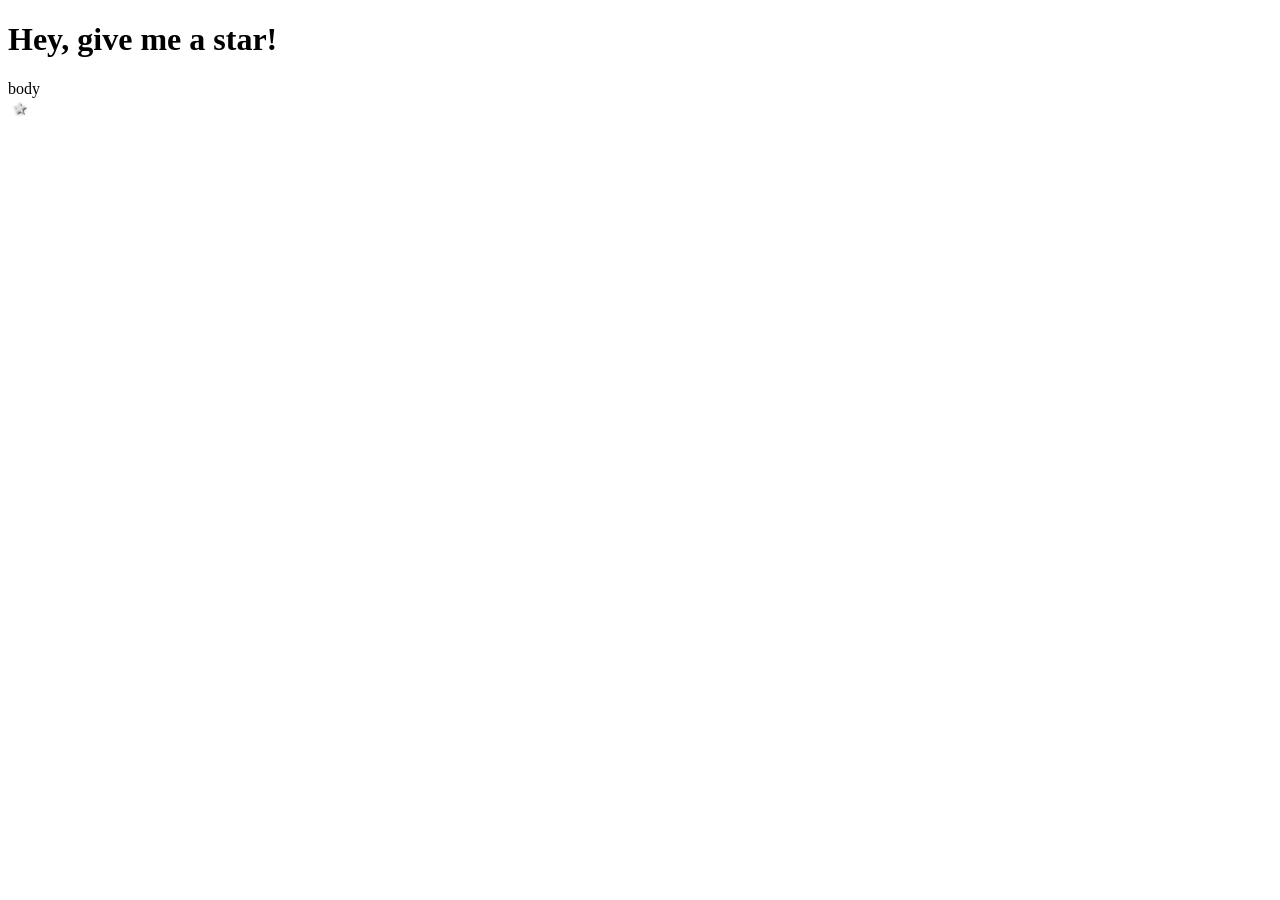
<file: index.html>
<!DOCTYPE html
  PUBLIC "" "">
<html lang="en">
  <head>
    <meta charset="utf-8"></meta>
  </head>
  <body>
    <h1 data-localstar>Hey, give me a star!</h1>
    <div>body</div>
    <script src="http://ajax.googleapis.com/ajax/libs/jquery/1.10.2/jquery.min.js"></script>
    <script>window.jQuery || document.write('<script src="bower_components/jquery/jquery.min.js"><\/script>')</script>
    <script src="bower_components/store.js/store.min.js"></script>
    <link rel="stylesheet" media="screen" type="text/css" href="star.css"/>
    <script>
// http://stackoverflow.com/questions/899812/best-practices-for-writing-javascript-widgets

(function() {
    $(function() {
        if (store.enabled) {
            var key = window.location.pathname;
            key = "localstars." + key;
            var star = $('<fieldset class="rating"><input type="checkbox" id="star" name="rating"/><label for="star" title="save to list">★ </label></fieldset>');
            $('body').append(star);
            if (store.get(key)) {
                $('#star').prop('checked', true);
            }
            $('#star').on('change', function(){
                if($(this).is(':checked') && !store.get(key)){
                    store.set(key, 'True')
                } else {
                    store.remove(key);
                }
            });
        }
    });
})();
/* # License 

Copyright © 2014, Regents of the University of California
All rights reserved.

Redistribution and use in source and binary forms, with or without 
modification, are permitted provided that the following conditions are met:

- Redistributions of source code must retain the above copyright notice, 
  this list of conditions and the following disclaimer.
- Redistributions in binary form must reproduce the above copyright notice, 
  this list of conditions and the following disclaimer in the documentation 
  and/or other materials provided with the distribution.
- Neither the name of the University of California nor the names of its
  contributors may be used to endorse or promote products derived from this 
  software without specific prior written permission.

THIS SOFTWARE IS PROVIDED BY THE COPYRIGHT HOLDERS AND CONTRIBUTORS "AS IS" 
AND ANY EXPRESS OR IMPLIED WARRANTIES, INCLUDING, BUT NOT LIMITED TO, THE 
IMPLIED WARRANTIES OF MERCHANTABILITY AND FITNESS FOR A PARTICULAR PURPOSE 
ARE DISCLAIMED. IN NO EVENT SHALL THE COPYRIGHT OWNER OR CONTRIBUTORS BE 
LIABLE FOR ANY DIRECT, INDIRECT, INCIDENTAL, SPECIAL, EXEMPLARY, OR 
CONSEQUENTIAL DAMAGES (INCLUDING, BUT NOT LIMITED TO, PROCUREMENT OF 
SUBSTITUTE GOODS OR SERVICES; LOSS OF USE, DATA, OR PROFITS; OR BUSINESS 
INTERRUPTION) HOWEVER CAUSED AND ON ANY THEORY OF LIABILITY, WHETHER IN 
CONTRACT, STRICT LIABILITY, OR TORT (INCLUDING NEGLIGENCE OR OTHERWISE) 
ARISING IN ANY WAY OUT OF THE USE OF THIS SOFTWARE, EVEN IF ADVISED OF THE 
POSSIBILITY OF SUCH DAMAGE. */
    </script>
  </body>
</html>
</file>
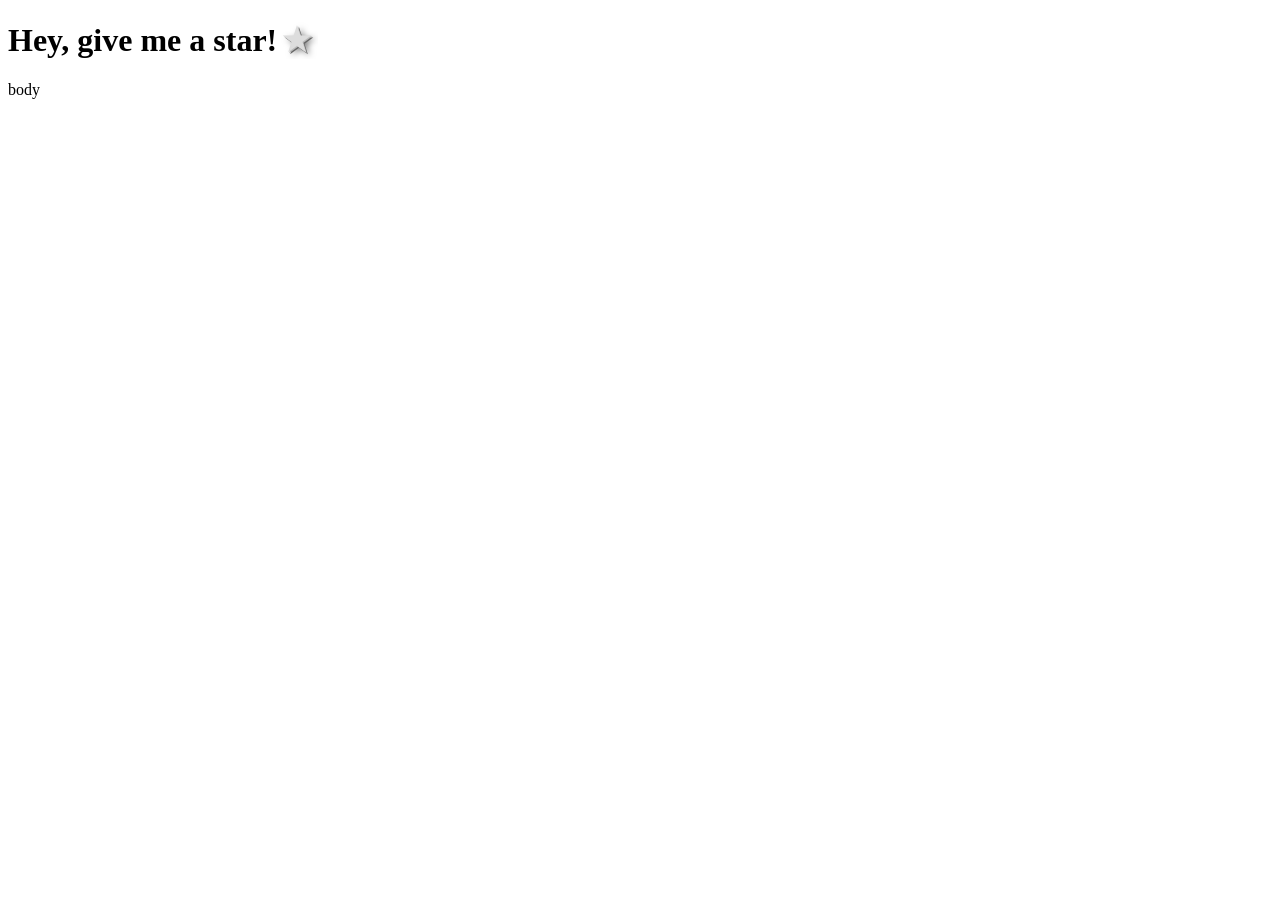
<file: star.html>
<!DOCTYPE html
  PUBLIC "" "">
<html lang="en">
  <head>
    <meta charset="utf-8"></meta>
  </head>
  <body>
    <h1>Hey, give me a star!</h1>
    <div>body</div>
    <script src="http://ajax.googleapis.com/ajax/libs/jquery/1.10.2/jquery.min.js"></script>
    <script>window.jQuery || document.write('<script src="bower_components/jquery/jquery.min.js"><\/script>')</script>
    <script src="bower_components/store.js/store.min.js"></script>
    <link rel="stylesheet" media="screen" type="text/css" href="star.css"/>
    <script src="star.js"></script>
<!-- 
/* # License 

Copyright © 2014, Regents of the University of California
All rights reserved.

Redistribution and use in source and binary forms, with or without 
modification, are permitted provided that the following conditions are met:

- Redistributions of source code must retain the above copyright notice, 
  this list of conditions and the following disclaimer.
- Redistributions in binary form must reproduce the above copyright notice, 
  this list of conditions and the following disclaimer in the documentation 
  and/or other materials provided with the distribution.
- Neither the name of the University of California nor the names of its
  contributors may be used to endorse or promote products derived from this 
  software without specific prior written permission.

THIS SOFTWARE IS PROVIDED BY THE COPYRIGHT HOLDERS AND CONTRIBUTORS "AS IS" 
AND ANY EXPRESS OR IMPLIED WARRANTIES, INCLUDING, BUT NOT LIMITED TO, THE 
IMPLIED WARRANTIES OF MERCHANTABILITY AND FITNESS FOR A PARTICULAR PURPOSE 
ARE DISCLAIMED. IN NO EVENT SHALL THE COPYRIGHT OWNER OR CONTRIBUTORS BE 
LIABLE FOR ANY DIRECT, INDIRECT, INCIDENTAL, SPECIAL, EXEMPLARY, OR 
CONSEQUENTIAL DAMAGES (INCLUDING, BUT NOT LIMITED TO, PROCUREMENT OF 
SUBSTITUTE GOODS OR SERVICES; LOSS OF USE, DATA, OR PROFITS; OR BUSINESS 
INTERRUPTION) HOWEVER CAUSED AND ON ANY THEORY OF LIABILITY, WHETHER IN 
CONTRACT, STRICT LIABILITY, OR TORT (INCLUDING NEGLIGENCE OR OTHERWISE) 
ARISING IN ANY WAY OUT OF THE USE OF THIS SOFTWARE, EVEN IF ADVISED OF THE 
POSSIBILITY OF SUCH DAMAGE. */ -->
  </body>
</html>
</file>
<file: star.css>
/* http://lea.verou.me/2011/08/accessible-star-rating-widget-with-pure-css/ */
/* http://jsfiddle.net/leaverou/CGP87/light/ */
/* https://twitter.com/leaverou */

.rating {
    border-style: none;
    display: inline;
    padding: 0;
    margin-bottom: -0.25em;
} 

/* :not(:checked) is a filter, so that browsers that don’t support :checked don’t 
   follow these rules. Every browser that supports :checked also supports :not(), so
   it doesn’t make the test unnecessarily selective */
.rating:not(:checked) > input {
    position:absolute;
    top:-9999px;
    clip:rect(0,0,0,0);
}

.rating:not(:checked) > label {
    float:left;
    width:1em;
    padding:0 .1em;
    overflow:hidden;
    white-space:nowrap;
    cursor:pointer;
    /* font-size:200%;
    line-height:1.2; */
    color:#ddd;
    text-shadow:1px 1px #bbb, 2px 2px #666, .1em .1em .2em rgba(0,0,0,.5);
}

.rating > input:checked ~ label {
    color: #f70;
    text-shadow:1px 1px #c60, 2px 2px #940, .1em .1em .2em rgba(0,0,0,.5);
}

.rating:not(:checked) > label:hover,
.rating:not(:checked) > label:hover ~ label {
    color: gold;
    text-shadow:1px 1px goldenrod, 2px 2px #B57340, .1em .1em .2em rgba(0,0,0,.5);
}

.rating > input:checked + label:hover,
.rating > input:checked + label:hover ~ label,
.rating > input:checked ~ label:hover,
.rating > input:checked ~ label:hover ~ label,
.rating > label:hover ~ input:checked ~ label {
    color: #ea0;
    text-shadow:1px 1px goldenrod, 2px 2px #B57340, .1em .1em .2em rgba(0,0,0,.5);
}

.rating > label:active {
    position:relative;
    top:2px;
    left:2px;
}
</file>
